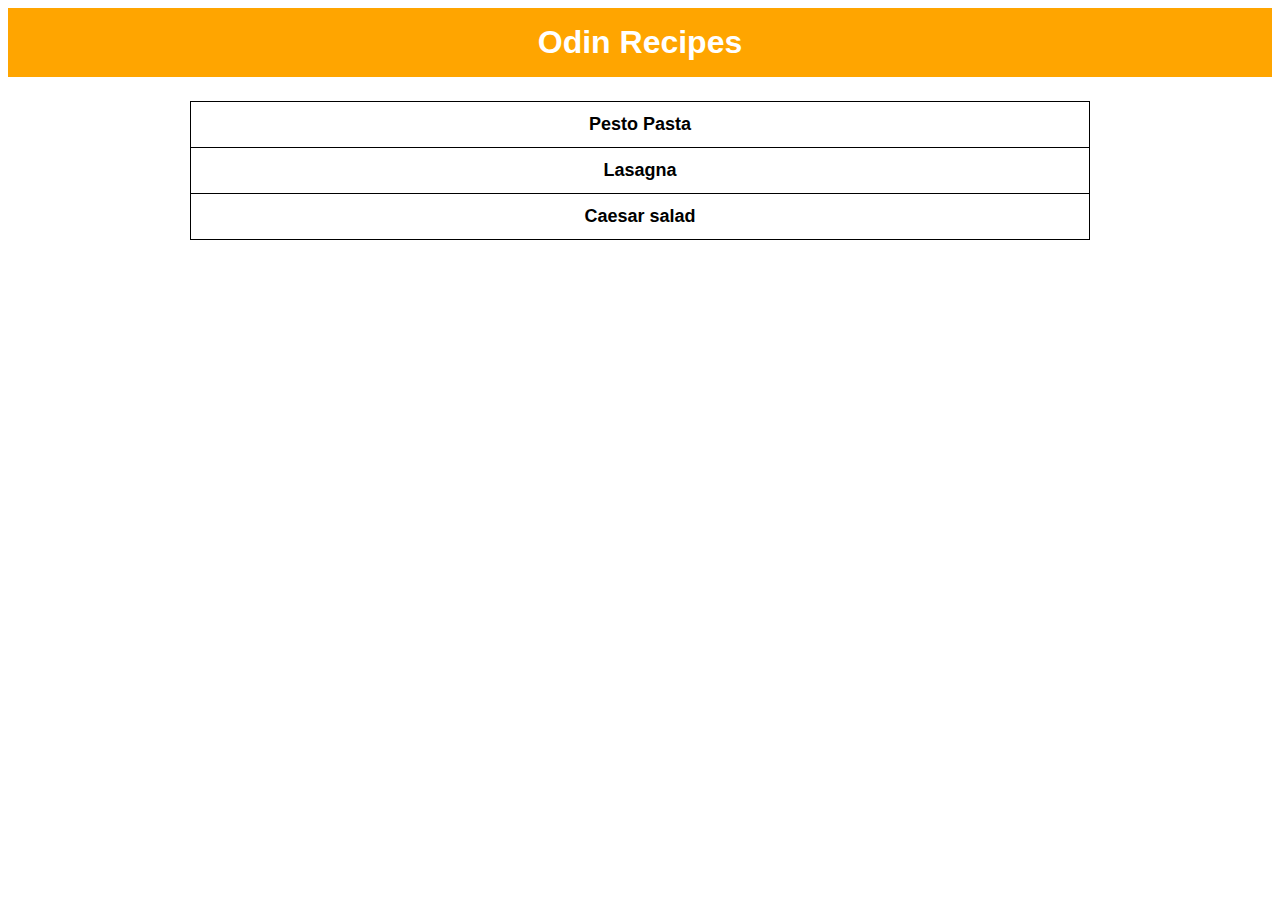
<file: index.html>
<!DOCTYPE html>
<html lang="en">

<head>
    <meta charset="UTF-8">
    <meta name="viewport" content="width=device-width, initial-scale=1.0">
    <title>Odin Recipes</title>
    <link rel="stylesheet" href="./styles.css">
</head>

<body>
    <h1>Odin Recipes</h1>
    <div class="page-container">
        <div class="recipes">
            <button onclick="location.href='./recipes/pesto-pasta.html'">Pesto Pasta</button>
            <button onclick="location.href='./recipes/lasagna.html'">Lasagna</button>
            <button onclick="location.href='./recipes/caesar-salad.html'">Caesar salad</button>
        </div>
    </div>

</body>

</html>
</file>
<file: styles.css>
body {
    font-family: 'Lucida Sans', 'Lucida Sans Regular', 'Lucida Grande', 'Lucida Sans Unicode', Geneva, Verdana, sans-serif;
    font-size: 16px;
}

h1 {
    color: white;
    background-color: orange;
    text-align: center;
    font-weight: 800;
    padding: 16px;
    margin-top: 0;
}

.page-container {
    height: auto;
    width: 1200px;
    margin: 0 auto;
}

.page-container img {
    display: block;
    margin-left: auto;
    margin-right: auto;
}

.page-container h2 {
    text-align: center;
    font-size: 30px;
}

.section {
    border: 2px solid orange;
    padding: 8px;
    margin: 24px 0;
}

.section h3 {
    margin-top: 8px;
    text-align: center;
    font-size: 24px;
}

.section p {
    padding: 0px 8px;
}

.section ul {
    list-style: none;
}

.section ul li::before {
    content: "\2022";
    color: orange;
    font-weight: bold;
    display: inline-block;
    width: 1em;
    margin-left: -1em;
}

.section li {
    padding-left: 6px;
}

.section ul li {
    margin-top: 8px;
    margin-bottom: 8px;
}

.section ol li {
    margin-top: 16px;
    margin-bottom: 16px;
}

.home-button,
.recipes button {
    background-color: white;
    border: 1px solid black;
    cursor: pointer;
    font-weight: bold;
}

.home-button {
    font-size: 14px;
    padding: 8px 16px;
}

.recipes {
    margin-top: 24px;
}

.recipes button {
    padding: 12px 24px;
    font-size: 18px;
    width: 75%;
    display: block;
    margin: 0 auto;
}

.recipes button:not(:last-child) {
    border-bottom: none;
}

.recipes button:hover,
.home-button:hover {
    background-color: orange;
    color: white;
}
</file>
